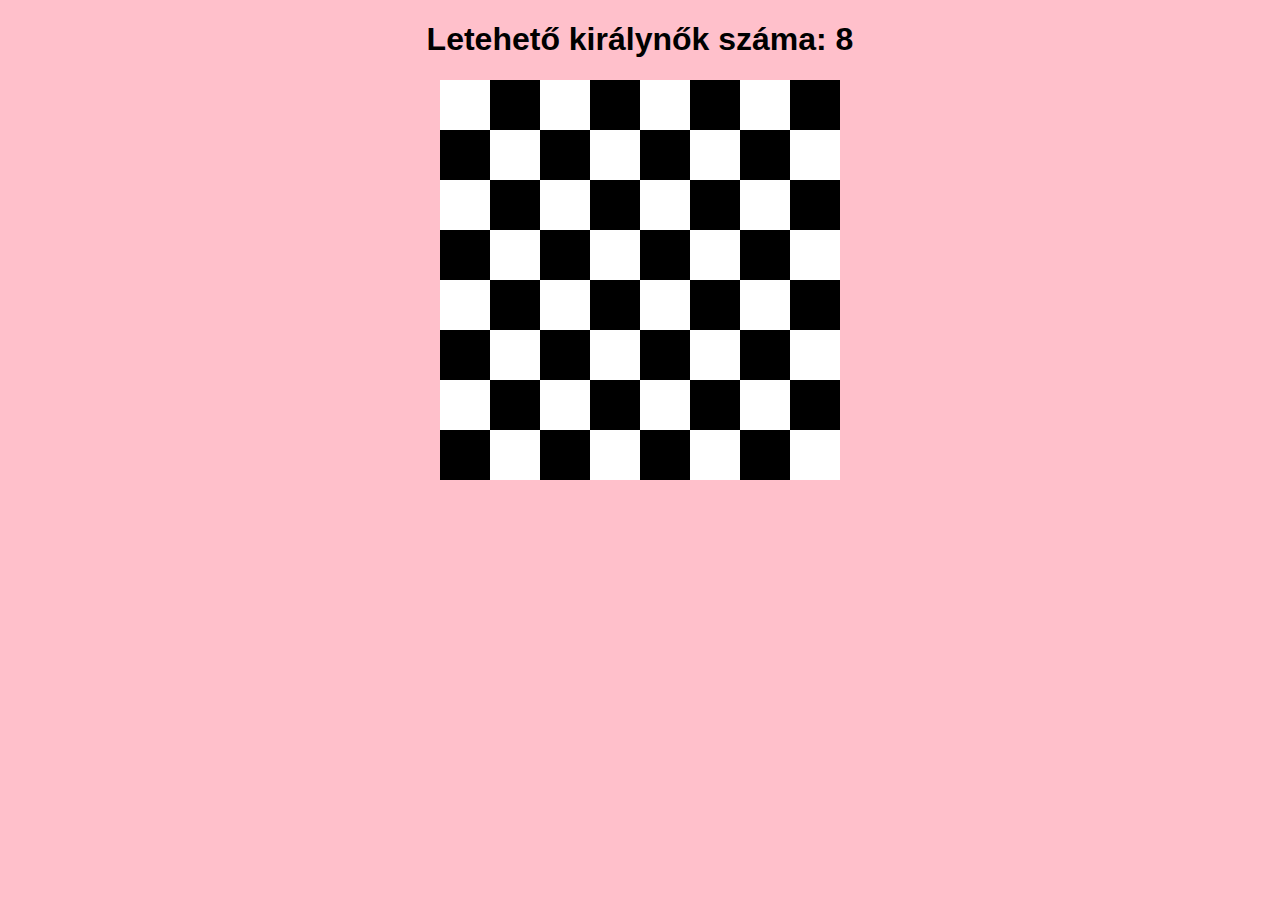
<file: 8 Királynő/index.html>
<!DOCTYPE html>
<html lang="en">
<head>
    <meta charset="UTF-8">
    <meta http-equiv="X-UA-Compatible" content="IE=edge">
    <meta name="viewport" content="width=device-width, initial-scale=1.0">
    <title>Document</title>
    <link rel="stylesheet" href="style.css">
    <script src="script.js" defer></script>  
    <header><h1>Letehető királynők száma: <span id="queens-count">0</span></h1></header>
</head>
<body>
    <div id="gridc"></div>
</body>
</html>
</file>
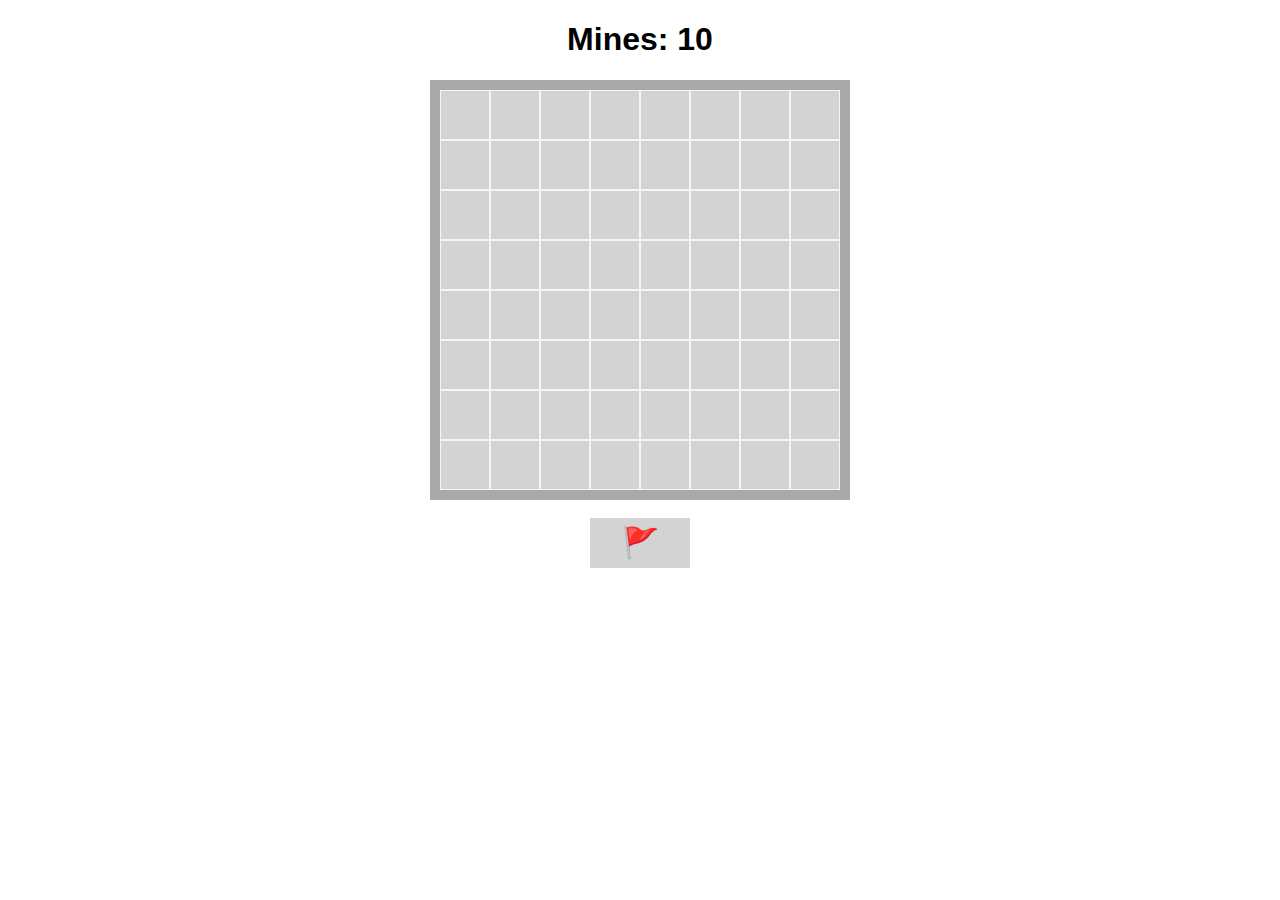
<file: Aknakereső/index.html>
<!DOCTYPE html>
<html lang="en">
<head>
    <meta charset="UTF-8">
    <meta http-equiv="X-UA-Compatible" content="IE=edge">
    <meta name="viewport" content="width=device-width, initial-scale=1.0">
    <title>Aknakereso</title>
    <link rel="stylesheet" href="style.css">
    <script src="script.js" defer></script>
</head>
<body>
    <h1>Mines: <span id="mines-count">0</span></h1>
    <div id="board"></div>
    <br>
    <button id="flag-button">🚩</button>
</body>
</html>
</file>
<file: 8 Királynő/style.css>
html {
    font-family: Arial, Helvetica, sans-serif;
    font-weight: bold;
    text-align: center;
    color: black;
    background-color: pink;
}
#gridc {
    width: 400px;
    height: 400px;
    
    margin: 0 auto;
    display: flex;
    flex-wrap: wrap;
}
#gridc div {
    width: 50px;
    height: 50px;
    
    color: rgb(49, 46, 43);
    font-size: 30px;
    display: flex;
    justify-content: center;
    align-items: center;
}
.lightTile {
    background-color: white;
}
.darkTile {
    background-color: black;
}
</file>
<file: Aknakereső/style.css>
body {
    font-family: Arial, Helvetica, sans-serif;
    font-weight: bold;
    text-align: center;
}

#board {
    width: 400px;
    height: 400px;
    border: 10px solid darkgray;
    background-color: lightgray;

    margin: 0 auto;
    display: flex;
    flex-wrap: wrap;
}

#board div {
    width: 48px;
    height: 48px;
    border: 1px solid whitesmoke;

    font-size: 30px;
    display: flex;
    justify-content: center;
    align-items: center;
}

.tile-clicked {
    background-color: darkgrey;
}

.x1 {
    color: blue;
}

.x2 {
    color: green;
}

.x3 {
    color: red;
}

.x4 {
    color: navy;
}

.x5 {
    color: brown;
}

.x6 {
    color: teal;
}

.x7 {
    color: black;
}

.x8 {
    color: gray;
}

#flag-button {
    width: 100px;
    height: 50px;
    font-size: 30px;
    background-color: lightgray;
    border: none;
}
</file>
